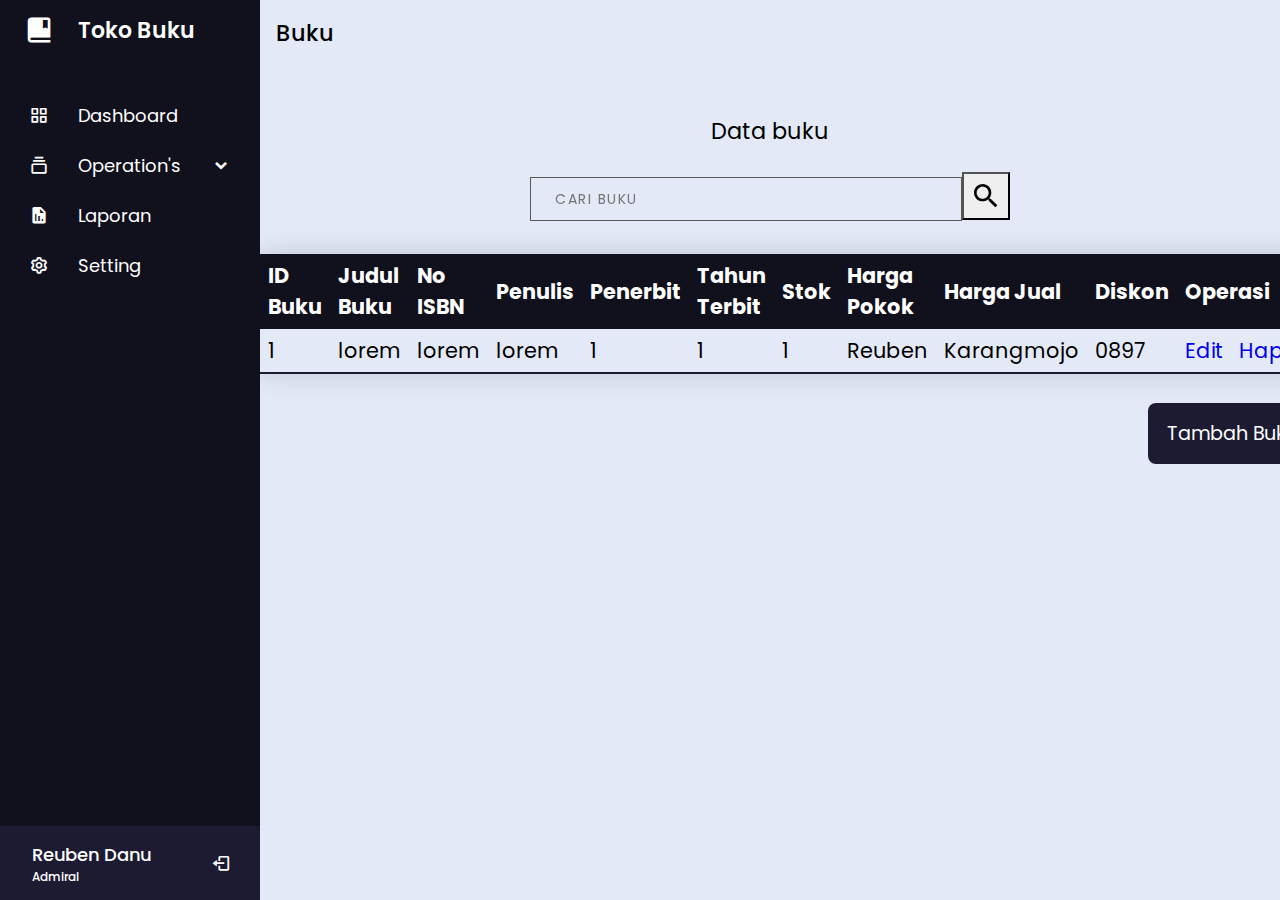
<file: public/view/buku.html>
<!DOCTYPE html>
<!-- Created by CodingLab |www.youtube.com/CodingLabYT-->
<html lang="en" dir="ltr">
  <head>
    <meta charset="UTF-8" />
    <!--<title> Drop Down Sidebar Menu | CodingLab </title>-->
    <link rel="stylesheet" href="../style/book.css" />
    <!-- Boxiocns CDN Link -->
    <link
      href="https://unpkg.com/boxicons@2.0.7/css/boxicons.min.css"
      rel="stylesheet"
    />
    <meta name="viewport" content="width=device-width, initial-scale=1.0" />
  </head>
  <body>
    <div class="sidebar">
      <div class="logo-details">
        <i class="bx bxs-book-bookmark"></i>
        <span class="logo_name">Toko Buku</span>
      </div>
      <ul class="nav-links">
        <li>
          <a href="./overview.html">
            <i class="bx bx-grid-alt"></i>
            <span class="link_name">Dashboard</span>
          </a>
          <ul class="sub-menu blank">
            <li><a class="link_name" href="./overview.html">Dashboard</a></li>
          </ul>
        </li>
        <li>
          <div class="iocn-link">
            <a href="#">
              <i class="bx bx-collection"></i>
              <span class="link_name">Operation's</span>
            </a>
            <i class="bx bxs-chevron-down arrow"></i>
          </div>
          <ul class="sub-menu">
            <li><a class="link_name" href="#">Operation's</a></li>
       <li><a href="./buku.html">Buku</a></li>
            <li><a href="./distributor.html">Distributor</a></li>
            <li><a href="./pasok.html">Pasok</a></li>
            <li><a href="./penjualan.html">Penjualan</a></li>
            <li><a href="./user.html">User</a></li>
          </ul>
        </li>
        <li>
          <a href="#">
            <i class="bx bxs-report"></i>
            <span class="link_name">Laporan</span>
          </a>
          <ul class="sub-menu blank">
            <li><a class="link_name" href="#">Laporan</a></li>
          </ul>
        </li>
        <li>
          <a href="#">
            <i class="bx bx-cog"></i>
            <span class="link_name">Setting</span>
          </a>
          <ul class="sub-menu blank">
            <li><a class="link_name" href="#">Setting</a></li>
          </ul>
        </li>
        <li>
          <div class="profile-details">
            <div class="profile-content">
              <!--<img src="image/profile.jpg" alt="profileImg">-->
            </div>
            <div class="name-job">
              <div class="profile_name">Reuben Danu</div>
              <div class="job">Admiral</div>
            </div>
            <i class="bx bx-log-out"></i>
          </div>
        </li>
      </ul>
    </div>
    <section class="home-section">
      <div class="home-content">
        <i class="bx bx-menu"></i>
        <span class="text">Drop Down Sidebar</span>
      </div>

      <div class="section header">
        <div class="header">
          <span>buku</span>
        </div>
      </div>

      <div class="section">
        <div class="title">
          <span>Data buku</span>
        </div>
        <div class="search container">
          <input
            class="search input"
            type="text"
            placeholder="Cari buku"
          />
          <span class="search button"><button type="submit"></button></span>
        </div>
        <div class="data buku">
          <table class="styled-table">
            <thead>
              <tr>
                <th>ID Buku</th>
		<th>Judul Buku</th>
                <th>No ISBN</th>
                <th>Penulis</th>
                <th>Penerbit</th>
                <th>Tahun Terbit</th>
                <th>Stok</th>
                <th>Harga Pokok</th>
		<th>Harga Jual</th>
                <th>Diskon</th>
                <th colspan="2">Operasi</th>
              </tr>
            </thead>

            <tbody>
              <tr>
                <td>1</td>
                <td>lorem</td>
                <td>lorem</td>
                <td>lorem</td>
                <td>1</td>
                <td>1</td>
                <td>1</td>
                <td>Reuben</td>
                <td>Karangmojo</td>
                <td>0897</td>
                <td><a href="#edit">Edit</a></td>
                <td><a href="#hapus">Hapus</a></td>
	       </tr>	
            </tbody>
          </table>

          <div class="button">
            <button><a href="#tambah">Tambah Buku</a></button>
          </div>
        </div>
      </div>
    </section>
    <script>
      let arrow = document.querySelectorAll(".arrow");
      for (var i = 0; i < arrow.length; i++) {
        arrow[i].addEventListener("click", (e) => {
          let arrowParent = e.target.parentElement.parentElement; //selecting main parent of arrow
          arrowParent.classList.toggle("showMenu");
        });
      }
      let sidebar = document.querySelector(".sidebar");
      let sidebarBtn = document.querySelector(".bx-menu");
      console.log(sidebarBtn);
      sidebarBtn.addEventListener("click", () => {
        sidebar.classList.toggle("close");
      });
    </script>
  </body>
</html>
</file>
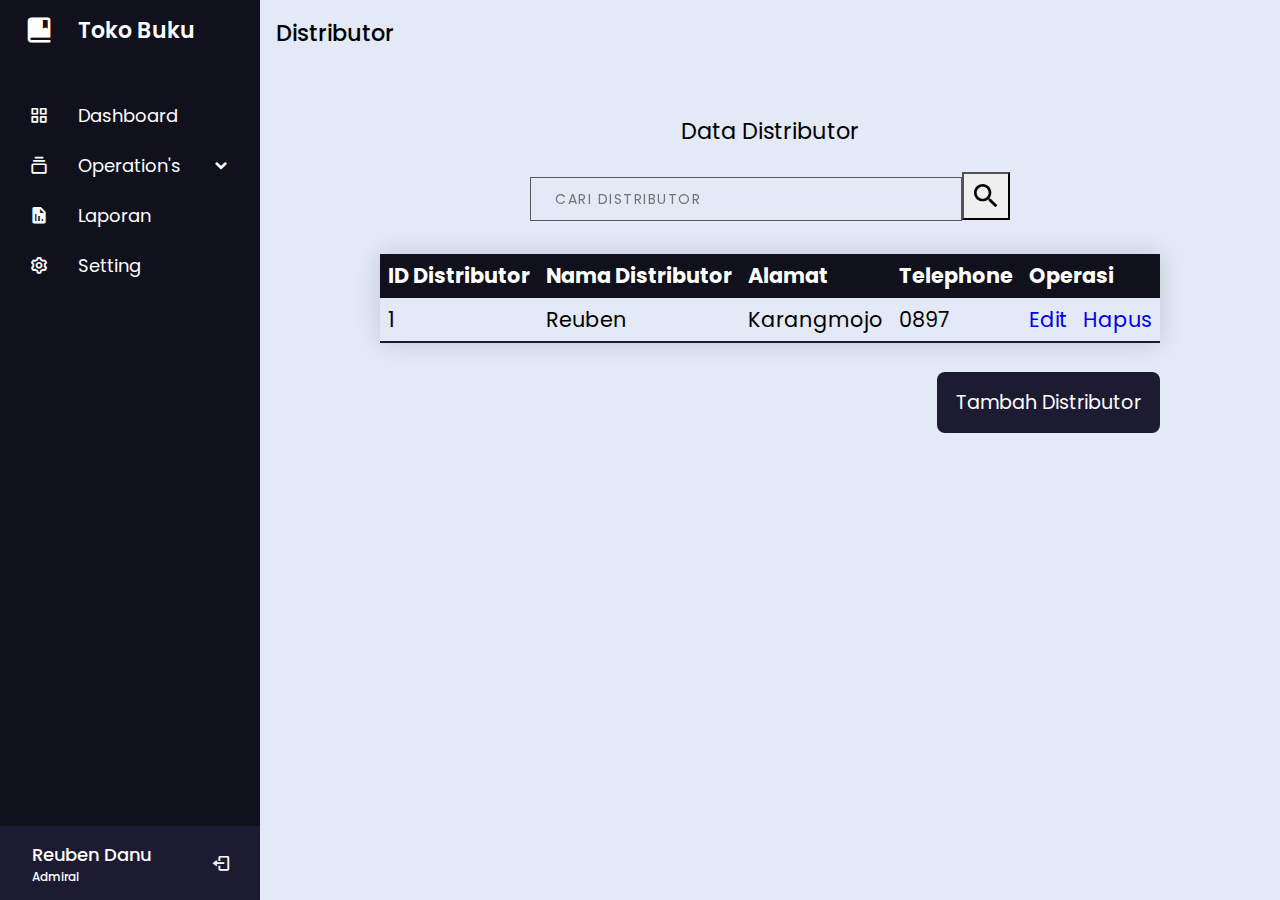
<file: public/view/distributor.html>
<!DOCTYPE html>
<!-- Created by CodingLab |www.youtube.com/CodingLabYT-->
<html lang="en" dir="ltr">
  <head>
    <meta charset="UTF-8" />
    <!--<title> Drop Down Sidebar Menu | CodingLab </title>-->
    <link rel="stylesheet" href="../style/distributor.css" />
    <!-- Boxiocns CDN Link -->
    <link
      href="https://unpkg.com/boxicons@2.0.7/css/boxicons.min.css"
      rel="stylesheet"
    />
    <meta name="viewport" content="width=device-width, initial-scale=1.0" />
  </head>
  <body>
    <div class="sidebar">
      <div class="logo-details">
        <i class="bx bxs-book-bookmark"></i>
        <span class="logo_name">Toko Buku</span>
      </div>
      <ul class="nav-links">
        <li>
          <a href="./overview.html">
            <i class="bx bx-grid-alt"></i>
            <span class="link_name">Dashboard</span>
          </a>
          <ul class="sub-menu blank">
            <li><a class="link_name" href="./overview.html">Dashboard</a></li>
          </ul>
        </li>
        <li>
          <div class="iocn-link">
            <a href="#">
              <i class="bx bx-collection"></i>
              <span class="link_name">Operation's</span>
            </a>
            <i class="bx bxs-chevron-down arrow"></i>
          </div>
          <ul class="sub-menu">
            <li><a class="link_name" href="#">Operation's</a></li>
            <li><a href="./buku.html">Buku</a></li>
            <li><a href="./distributor.html">Distributor</a></li>
            <li><a href="./pasok.html">Pasok</a></li>
            <li><a href="./penjualan.html">Penjualan</a></li>
            <li><a href="./user.html">User</a></li>
          </ul>
        </li>
        <li>
          <a href="#">
            <i class="bx bxs-report"></i>
            <span class="link_name">Laporan</span>
          </a>
          <ul class="sub-menu blank">
            <li><a class="link_name" href="#">Laporan</a></li>
          </ul>
        </li>
        <li>
          <a href="#">
            <i class="bx bx-cog"></i>
            <span class="link_name">Setting</span>
          </a>
          <ul class="sub-menu blank">
            <li><a class="link_name" href="#">Setting</a></li>
          </ul>
        </li>
        <li>
          <div class="profile-details">
            <div class="profile-content">
              <!--<img src="image/profile.jpg" alt="profileImg">-->
            </div>
            <div class="name-job">
              <div class="profile_name">Reuben Danu</div>
              <div class="job">Admiral</div>
            </div>
            <i class="bx bx-log-out"></i>
          </div>
        </li>
      </ul>
    </div>
    <section class="home-section">
      <div class="home-content">
        <i class="bx bx-menu"></i>
        <span class="text">Drop Down Sidebar</span>
      </div>

      <div class="section header">
        <div class="header">
          <span>Distributor</span>
        </div>
      </div>

      <div class="section">
        <div class="title">
          <span>Data Distributor</span>
        </div>
        <div class="search container">
          <input
            class="search input"
            type="text"
            placeholder="Cari Distributor"
          />
          <span class="search button"><button type="submit"></button></span>
        </div>
        <div class="data distributor">
          <table class="styled-table">
            <thead>
              <tr>
                <th>ID Distributor</th>
                <th>Nama Distributor</th>
                <th>Alamat</th>
                <th>Telephone</th>
                <th colspan="2">Operasi</th>
              </tr>
            </thead>

            <tbody>
              <tr>
                <td>1</td>
                <td>Reuben</td>
                <td>Karangmojo</td>
                <td>0897</td>
                <td><a href="#edit">Edit</a></td>
                <td><a href="#hapus">Hapus</a></td>
         </tr>  
            </tbody>
          </table>

          <div class="button">
            <button><a href="#tambah">Tambah Distributor</a></button>
          </div>
        </div>
      </div>
    </section>
    <script>
      let arrow = document.querySelectorAll(".arrow");
      for (var i = 0; i < arrow.length; i++) {
        arrow[i].addEventListener("click", (e) => {
          let arrowParent = e.target.parentElement.parentElement; //selecting main parent of arrow
          arrowParent.classList.toggle("showMenu");
        });
      }
      let sidebar = document.querySelector(".sidebar");
      let sidebarBtn = document.querySelector(".bx-menu");
      console.log(sidebarBtn);
      sidebarBtn.addEventListener("click", () => {
        sidebar.classList.toggle("close");
      });
    </script>
  </body>
</html>
</file>
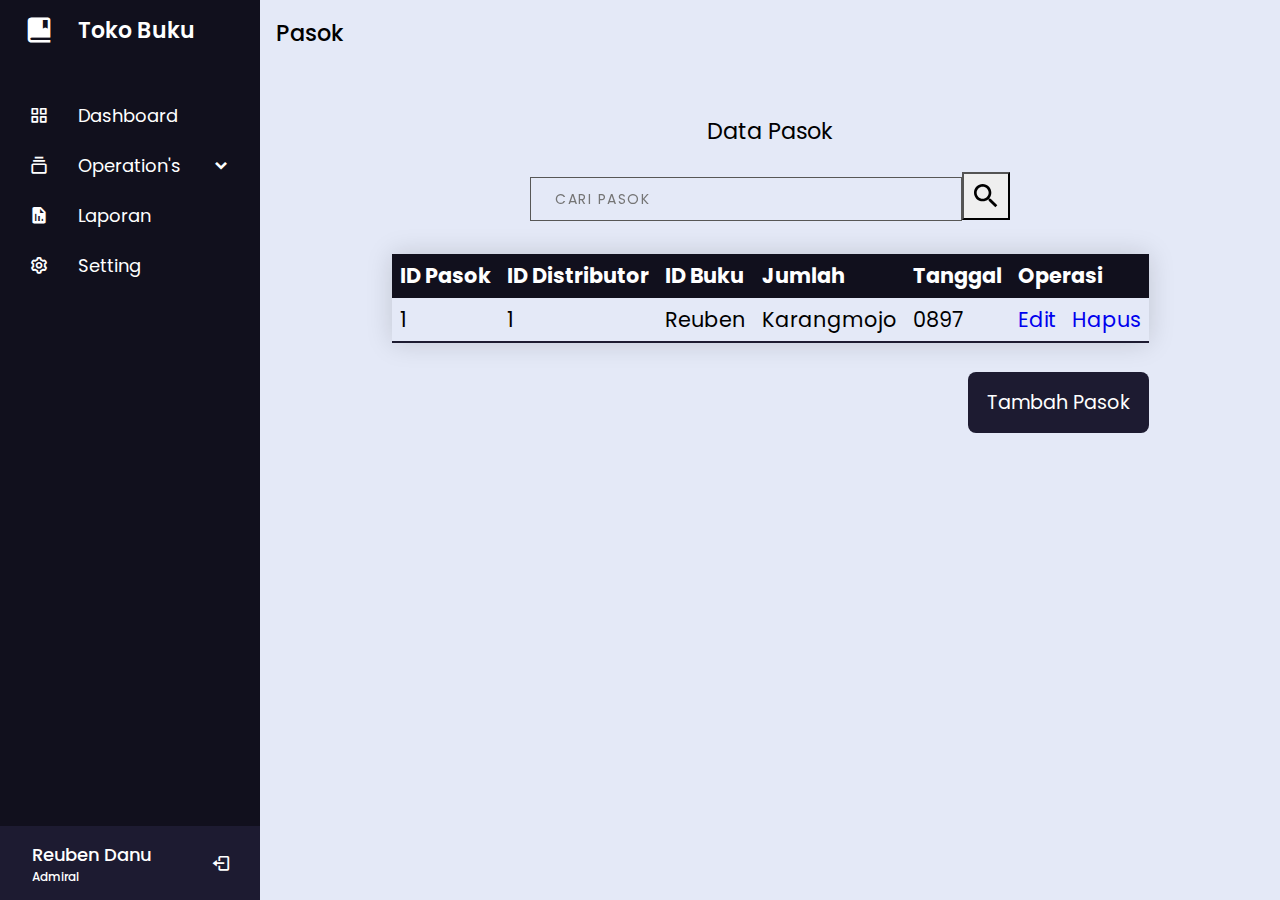
<file: public/view/pasok.html>
<!DOCTYPE html>
<!-- Created by CodingLab |www.youtube.com/CodingLabYT-->
<html lang="en" dir="ltr">
  <head>
    <meta charset="UTF-8" />
    <!--<title> Drop Down Sidebar Menu | CodingLab </title>-->
    <link rel="stylesheet" href="../style/pasok.css" />
    <!-- Boxiocns CDN Link -->
    <link
      href="https://unpkg.com/boxicons@2.0.7/css/boxicons.min.css"
      rel="stylesheet"
    />
    <meta name="viewport" content="width=device-width, initial-scale=1.0" />
  </head>
  <body>
    <div class="sidebar">
      <div class="logo-details">
        <i class="bx bxs-book-bookmark"></i>
        <span class="logo_name">Toko Buku</span>
      </div>
      <ul class="nav-links">
        <li>
          <a href="./overview.html">
            <i class="bx bx-grid-alt"></i>
            <span class="link_name">Dashboard</span>
          </a>
          <ul class="sub-menu blank">
            <li><a class="link_name" href="./overview.html">Dashboard</a></li>
          </ul>
        </li>
        <li>
          <div class="iocn-link">
            <a href="#">
              <i class="bx bx-collection"></i>
              <span class="link_name">Operation's</span>
            </a>
            <i class="bx bxs-chevron-down arrow"></i>
          </div>
          <ul class="sub-menu">
            <li><a class="link_name" href="#">Operation's</a></li>
<li><a href="./buku.html">Buku</a></li>
            <li><a href="./distributor.html">Distributor</a></li>
            <li><a href="./pasok.html">Pasok</a></li>
            <li><a href="./penjualan.html">Penjualan</a></li>
            <li><a href="./user.html">User</a></li>          </ul>
        </li>
        <li>
          <a href="#">
            <i class="bx bxs-report"></i>
            <span class="link_name">Laporan</span>
          </a>
          <ul class="sub-menu blank">
            <li><a class="link_name" href="#">Laporan</a></li>
          </ul>
        </li>
        <li>
          <a href="#">
            <i class="bx bx-cog"></i>
            <span class="link_name">Setting</span>
          </a>
          <ul class="sub-menu blank">
            <li><a class="link_name" href="#">Setting</a></li>
          </ul>
        </li>
        <li>
          <div class="profile-details">
            <div class="profile-content">
              <!--<img src="image/profile.jpg" alt="profileImg">-->
            </div>
            <div class="name-job">
              <div class="profile_name">Reuben Danu</div>
              <div class="job">Admiral</div>
            </div>
            <i class="bx bx-log-out"></i>
          </div>
        </li>
      </ul>
    </div>
    <section class="home-section">
      <div class="home-content">
        <i class="bx bx-menu"></i>
        <span class="text">Drop Down Sidebar</span>
      </div>

      <div class="section header">
        <div class="header">
          <span>Pasok</span>
        </div>
      </div>

      <div class="section">
        <div class="title">
          <span>Data Pasok</span>
        </div>
        <div class="search container">
          <input
            class="search input"
            type="text"
            placeholder="Cari Pasok"
          />
          <span class="search button"><button type="submit"></button></span>
        </div>
        <div class="data pasok">
          <table class="styled-table">
            <thead>
              <tr>
                <th>ID Pasok</th>
            		<th>ID Distributor</th>
                <th>ID Buku</th>
                <th>Jumlah</th>
                <th>Tanggal</th>
                <th colspan="2">Operasi</th>
              </tr>
            </thead>

            <tbody>
              <tr>
                <td>1</td>
                <td>1</td>
                <td>Reuben</td>
                <td>Karangmojo</td>
                <td>0897</td>
                <td><a href="#edit">Edit</a></td>
                <td><a href="#hapus">Hapus</a></td>
	       </tr>	
            </tbody>
          </table>

          <div class="button">
            <button><a href="#tambah">Tambah Pasok</a></button>
          </div>
        </div>
      </div>
    </section>
    <script>
      let arrow = document.querySelectorAll(".arrow");
      for (var i = 0; i < arrow.length; i++) {
        arrow[i].addEventListener("click", (e) => {
          let arrowParent = e.target.parentElement.parentElement; //selecting main parent of arrow
          arrowParent.classList.toggle("showMenu");
        });
      }
      let sidebar = document.querySelector(".sidebar");
      let sidebarBtn = document.querySelector(".bx-menu");
      console.log(sidebarBtn);
      sidebarBtn.addEventListener("click", () => {
        sidebar.classList.toggle("close");
      });
    </script>
  </body>
</html>
</file>
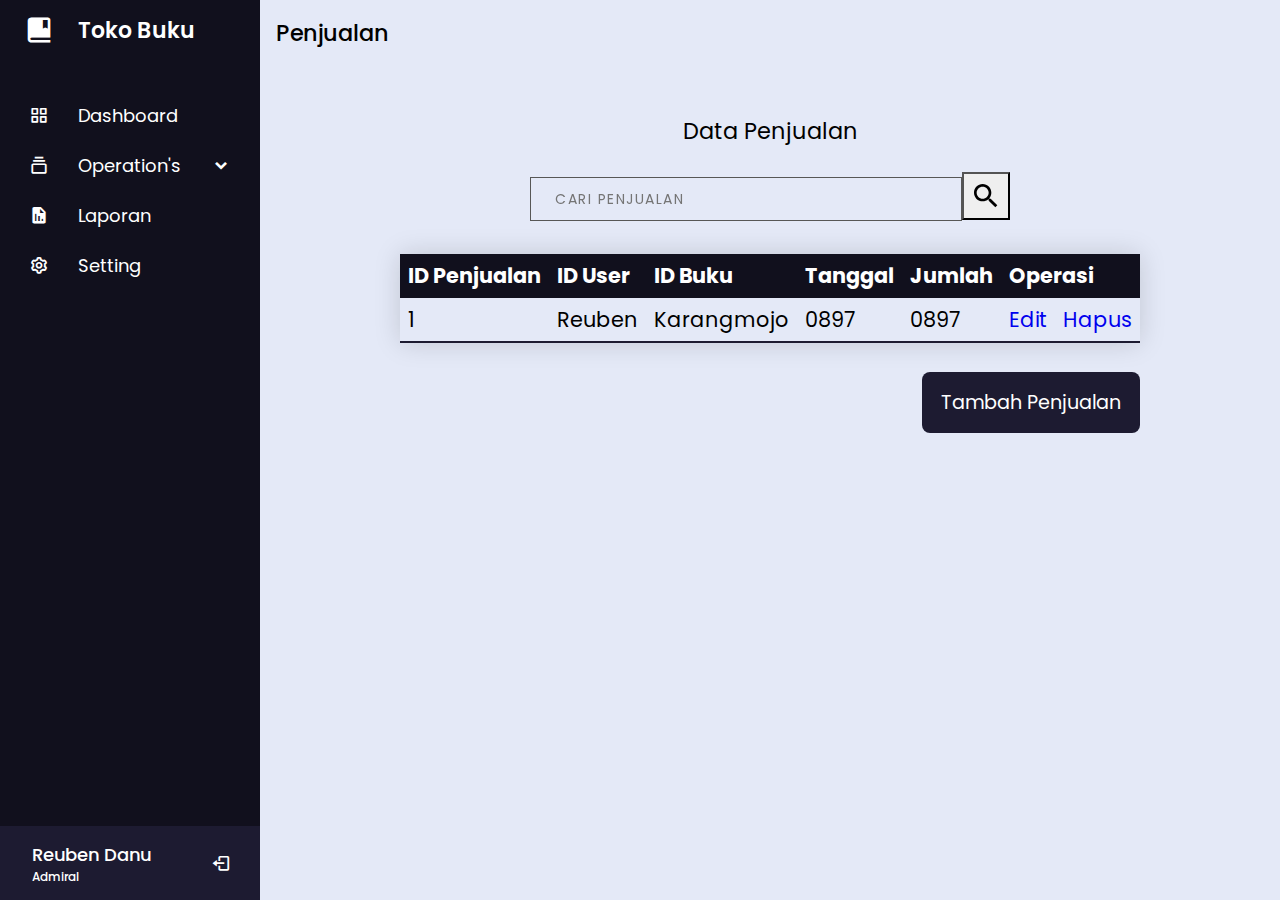
<file: public/view/penjualan.html>
<!DOCTYPE html>
<!-- Created by CodingLab |www.youtube.com/CodingLabYT-->
<html lang="en" dir="ltr">
  <head>
    <meta charset="UTF-8" />
    <!--<title> Drop Down Sidebar Menu | CodingLab </title>-->
    <link rel="stylesheet" href="../style/penjualan.css" />
    <!-- Boxiocns CDN Link -->
    <link
      href="https://unpkg.com/boxicons@2.0.7/css/boxicons.min.css"
      rel="stylesheet"
    />
    <meta name="viewport" content="width=device-width, initial-scale=1.0" />
  </head>
  <body>
    <div class="sidebar">
      <div class="logo-details">
        <i class="bx bxs-book-bookmark"></i>
        <span class="logo_name">Toko Buku</span>
      </div>
      <ul class="nav-links">
        <li>
          <a href="./overview.html">
            <i class="bx bx-grid-alt"></i>
            <span class="link_name">Dashboard</span>
          </a>
          <ul class="sub-menu blank">
            <li><a class="link_name" href="./overview.html">Dashboard</a></li>
          </ul>
        </li>
        <li>
          <div class="iocn-link">
            <a href="#">
              <i class="bx bx-collection"></i>
              <span class="link_name">Operation's</span>
            </a>
            <i class="bx bxs-chevron-down arrow"></i>
          </div>
          <ul class="sub-menu">
            <li><a class="link_name" href="#">Operation's</a></li>
            <li><a href="./buku.html">Buku</a></li>
            <li><a href="./distributor.html">Distributor</a></li>
            <li><a href="./pasok.html">Pasok</a></li>
            <li><a href="./penjualan.html">Penjualan</a></li>
            <li><a href="./user.html">User</a></li>
          </ul>
        </li>
        <li>
          <a href="#">
            <i class="bx bxs-report"></i>
            <span class="link_name">Laporan</span>
          </a>
          <ul class="sub-menu blank">
            <li><a class="link_name" href="#">Laporan</a></li>
          </ul>
        </li>
        <li>
          <a href="#">
            <i class="bx bx-cog"></i>
            <span class="link_name">Setting</span>
          </a>
          <ul class="sub-menu blank">
            <li><a class="link_name" href="#">Setting</a></li>
          </ul>
        </li>
        <li>
          <div class="profile-details">
            <div class="profile-content">
              <!--<img src="image/profile.jpg" alt="profileImg">-->
            </div>
            <div class="name-job">
              <div class="profile_name">Reuben Danu</div>
              <div class="job">Admiral</div>
            </div>
            <i class="bx bx-log-out"></i>
          </div>
        </li>
      </ul>
    </div>
    <section class="home-section">
      <div class="home-content">
        <i class="bx bx-menu"></i>
        <span class="text">Drop Down Sidebar</span>
      </div>

      <div class="section header">
        <div class="header">
          <span>Penjualan</span>
        </div>
      </div>

      <div class="section">
        <div class="title">
          <span>Data Penjualan</span>
        </div>
        <div class="search container">
          <input
            class="search input"
            type="text"
            placeholder="Cari Penjualan"
          />
          <span class="search button"><button type="submit"></button></span>
        </div>
        <div class="data penjualan">
          <table class="styled-table">
            <thead>
              <tr>
                <th>ID Penjualan</th>
		<th>ID User</th>
                <th>ID Buku</th>
                <th>Tanggal</th>
                <th>Jumlah</th>
                <th colspan="2">Operasi</th>
              </tr>
            </thead>

            <tbody>
              <tr>
                <td>1</td>
                <td>Reuben</td>
                <td>Karangmojo</td>
                <td>0897</td>
                <td>0897</td>
                <td><a href="#edit">Edit</a></td>
                <td><a href="#hapus">Hapus</a></td>
	       </tr>	
            </tbody>
          </table>

          <div class="button">
            <button><a href="#tambah">Tambah Penjualan</a></button>
          </div>
        </div>
      </div>
    </section>
    <script>
      let arrow = document.querySelectorAll(".arrow");
      for (var i = 0; i < arrow.length; i++) {
        arrow[i].addEventListener("click", (e) => {
          let arrowParent = e.target.parentElement.parentElement; //selecting main parent of arrow
          arrowParent.classList.toggle("showMenu");
        });
      }
      let sidebar = document.querySelector(".sidebar");
      let sidebarBtn = document.querySelector(".bx-menu");
      console.log(sidebarBtn);
      sidebarBtn.addEventListener("click", () => {
        sidebar.classList.toggle("close");
      });
    </script>
  </body>
</html>
</file>
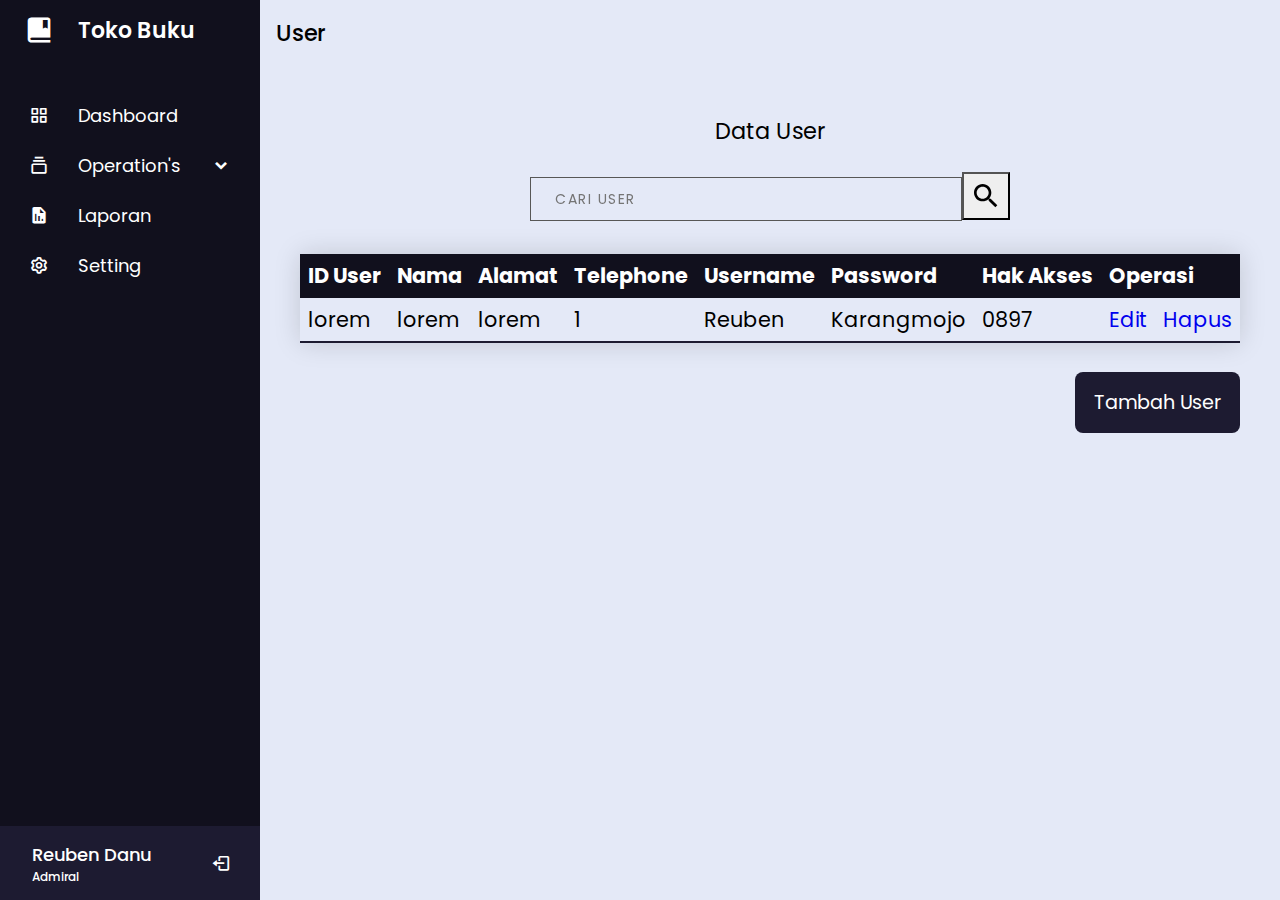
<file: public/view/user.html>
<!DOCTYPE html>
<!-- Created by CodingLab |www.youtube.com/CodingLabYT-->
<html lang="en" dir="ltr">
  <head>
    <meta charset="UTF-8" />
    <!--<title> Drop Down Sidebar Menu | CodingLab </title>-->
    <link rel="stylesheet" href="../style/user.css" />
    <!-- Boxiocns CDN Link -->
    <link
      href="https://unpkg.com/boxicons@2.0.7/css/boxicons.min.css"
      rel="stylesheet"
    />
    <meta name="viewport" content="width=device-width, initial-scale=1.0" />
  </head>
  <body>
    <div class="sidebar">
      <div class="logo-details">
        <i class="bx bxs-book-bookmark"></i>
        <span class="logo_name">Toko Buku</span>
      </div>
      <ul class="nav-links">
        <li>
          <a href="./overview.html">
            <i class="bx bx-grid-alt"></i>
            <span class="link_name">Dashboard</span>
          </a>
          <ul class="sub-menu blank">
            <li><a class="link_name" href="./overview.html">Dashboard</a></li>
          </ul>
        </li>
        <li>
          <div class="iocn-link">
            <a href="#">
              <i class="bx bx-collection"></i>
              <span class="link_name">Operation's</span>
            </a>
            <i class="bx bxs-chevron-down arrow"></i>
          </div>
          <ul class="sub-menu">
            <li><a class="link_name" href="#">Operation's</a></li>
      <li><a href="./buku.html">Buku</a></li>
            <li><a href="./distributor.html">Distributor</a></li>
            <li><a href="./pasok.html">Pasok</a></li>
            <li><a href="./penjualan.html">Penjualan</a></li>
            <li><a href="./user.html">User</a></li>
          </ul>
        </li>
        <li>
          <a href="#">
            <i class="bx bxs-report"></i>
            <span class="link_name">Laporan</span>
          </a>
          <ul class="sub-menu blank">
            <li><a class="link_name" href="#">Laporan</a></li>
          </ul>
        </li>
        <li>
          <a href="#">
            <i class="bx bx-cog"></i>
            <span class="link_name">Setting</span>
          </a>
          <ul class="sub-menu blank">
            <li><a class="link_name" href="#">Setting</a></li>
          </ul>
        </li>
        <li>
          <div class="profile-details">
            <div class="profile-content">
              <!--<img src="image/profile.jpg" alt="profileImg">-->
            </div>
            <div class="name-job">
              <div class="profile_name">Reuben Danu</div>
              <div class="job">Admiral</div>
            </div>
            <i class="bx bx-log-out"></i>
          </div>
        </li>
      </ul>
    </div>
    <section class="home-section">
      <div class="home-content">
        <i class="bx bx-menu"></i>
        <span class="text">Drop Down Sidebar</span>
      </div>

      <div class="section header">
        <div class="header">
          <span>User</span>
        </div>
      </div>

      <div class="section">
        <div class="title">
          <span>Data User</span>
        </div>
        <div class="search container">
          <input
            class="search input"
            type="text"
            placeholder="Cari User"
          />
          <span class="search button"><button type="submit"></button></span>
        </div>
        <div class="data user">
          <table class="styled-table">
            <thead>
              <tr>
            		<th>ID User</th>
                <th>Nama</th>
                <th>Alamat</th>
                <th>Telephone</th>
                <th>Username</th>
                <th>Password</th>
                <th>Hak Akses</th>
                <th colspan="2">Operasi</th>
              </tr>
            </thead>

            <tbody>
              <tr>
                <td>lorem</td>
                <td>lorem</td>
                <td>lorem</td>
                <td>1</td>
                <td>Reuben</td>
                <td>Karangmojo</td>
                <td>0897</td>
                <td><a href="#edit">Edit</a></td>
                <td><a href="#hapus">Hapus</a></td>
	       </tr>	
            </tbody>
          </table>

          <div class="button">
            <button><a href="#tambah">Tambah User</a></button>
          </div>
        </div>
      </div>
    </section>
    <script>
      let arrow = document.querySelectorAll(".arrow");
      for (var i = 0; i < arrow.length; i++) {
        arrow[i].addEventListener("click", (e) => {
          let arrowParent = e.target.parentElement.parentElement; //selecting main parent of arrow
          arrowParent.classList.toggle("showMenu");
        });
      }
      let sidebar = document.querySelector(".sidebar");
      let sidebarBtn = document.querySelector(".bx-menu");
      console.log(sidebarBtn);
      sidebarBtn.addEventListener("click", () => {
        sidebar.classList.toggle("close");
      });
    </script>
  </body>
</html>
</file>
<file: public/style/book.css>
/* Google Fonts Import Link */
@import url("https://fonts.googleapis.com/css2?family=Poppins:wght@300;400;500;600;700&display=swap");
* {
  margin: 0;
  padding: 0;
  box-sizing: border-box;
  font-family: "Poppins", sans-serif;
  text-decoration: none;
}
.sidebar {
  position: fixed;
  top: 0;
  left: 0;
  height: 100%;
  width: 260px;
  background: #11101d;
  z-index: 100;
  transition: all 0.5s ease;
}
.sidebar.close {
  width: 78px;
}
.sidebar .logo-details {
  height: 60px;
  width: 100%;
  display: flex;
  align-items: center;
}
.sidebar .logo-details i {
  font-size: 30px;
  color: #fff;
  height: 50px;
  min-width: 78px;
  text-align: center;
  line-height: 50px;
}
.sidebar .logo-details .logo_name {
  font-size: 22px;
  color: #fff;
  font-weight: 600;
  transition: 0.3s ease;
  transition-delay: 0.1s;
}
.sidebar.close .logo-details .logo_name {
  transition-delay: 0s;
  opacity: 0;
  pointer-events: none;
}
.sidebar .nav-links {
  height: 100%;
  padding: 30px 0 150px 0;
  overflow: auto;
}
.sidebar.close .nav-links {
  overflow: visible;
}
.sidebar .nav-links::-webkit-scrollbar {
  display: none;
}
.sidebar .nav-links li {
  position: relative;
  list-style: none;
  transition: all 0.4s ease;
}
.sidebar .nav-links li:hover {
  background: #1d1b31;
}
.sidebar .nav-links li .iocn-link {
  display: flex;
  align-items: center;
  justify-content: space-between;
}
.sidebar.close .nav-links li .iocn-link {
  display: block;
}
.sidebar .nav-links li i {
  height: 50px;
  min-width: 78px;
  text-align: center;
  line-height: 50px;
  color: #fff;
  font-size: 20px;
  cursor: pointer;
  transition: all 0.3s ease;
}
.sidebar .nav-links li.showMenu i.arrow {
  transform: rotate(-180deg);
}
.sidebar.close .nav-links i.arrow {
  display: none;
}
.sidebar .nav-links li a {
  display: flex;
  align-items: center;
  text-decoration: none;
}
.sidebar .nav-links li a .link_name {
  font-size: 18px;
  font-weight: 400;
  color: #fff;
  transition: all 0.4s ease;
}
.sidebar.close .nav-links li a .link_name {
  opacity: 0;
  pointer-events: none;
}
.sidebar .nav-links li .sub-menu {
  padding: 6px 6px 14px 80px;
  margin-top: -10px;
  background: #1d1b31;
  display: none;
}
.sidebar .nav-links li.showMenu .sub-menu {
  display: block;
}
.sidebar .nav-links li .sub-menu a {
  color: #fff;
  font-size: 15px;
  padding: 5px 0;
  white-space: nowrap;
  opacity: 0.6;
  transition: all 0.3s ease;
}
.sidebar .nav-links li .sub-menu a:hover {
  opacity: 1;
}
.sidebar.close .nav-links li .sub-menu {
  position: absolute;
  left: 100%;
  top: -10px;
  margin-top: 0;
  padding: 10px 20px;
  border-radius: 0 6px 6px 0;
  opacity: 0;
  display: block;
  pointer-events: none;
  transition: 0s;
}
.sidebar.close .nav-links li:hover .sub-menu {
  top: 0;
  opacity: 1;
  pointer-events: auto;
  transition: all 0.4s ease;
}
.sidebar .nav-links li .sub-menu .link_name {
  display: none;
}
.sidebar.close .nav-links li .sub-menu .link_name {
  font-size: 18px;
  opacity: 1;
  display: block;
}
.sidebar .nav-links li .sub-menu.blank {
  opacity: 1;
  pointer-events: auto;
  padding: 3px 20px 6px 16px;
  opacity: 0;
  pointer-events: none;
}
.sidebar .nav-links li:hover .sub-menu.blank {
  top: 50%;
  transform: translateY(-50%);
}
.sidebar .profile-details {
  position: fixed;
  bottom: 0;
  width: 260px;
  display: flex;
  align-items: center;
  justify-content: space-between;
  background: #1d1b31;
  padding: 12px 0;
  transition: all 0.5s ease;
}
.sidebar.close .profile-details {
  background: none;
}
.sidebar.close .profile-details {
  width: 78px;
}
.sidebar .profile-details .profile-content {
  display: flex;
  align-items: center;
}
.sidebar .profile-details img {
  height: 52px;
  width: 52px;
  object-fit: cover;
  border-radius: 16px;
  margin: 0 14px 0 12px;
  background: #1d1b31;
  transition: all 0.5s ease;
}
.sidebar.close .profile-details img {
  padding: 10px;
}
.sidebar .profile-details .profile_name,
.sidebar .profile-details .job {
  color: #fff;
  font-size: 18px;
  font-weight: 500;
  white-space: nowrap;
}
.sidebar.close .profile-details i,
.sidebar.close .profile-details .profile_name,
.sidebar.close .profile-details .job {
  display: none;
}
.sidebar .profile-details .job {
  font-size: 12px;
}
.home-section {
  position: relative;
  background: #e4e9f7;
  height: 100vh;
  left: 260px;
  width: calc(100% - 260px);
  transition: all 0.5s ease;
}
.sidebar.close ~ .home-section {
  left: 78px;
  width: calc(100% - 78px);
}
.home-section .home-content {
  height: 60px;
  display: flex;
  align-items: center;
}
.home-section .home-content .bx-menu,
.home-section .home-content .text {
  color: #11101d;
  font-size: 35px;
}
.home-section .home-content .bx-menu {
  margin: 0 15px;
  cursor: pointer;
}
.home-section .home-content .text {
  font-size: 26px;
  font-weight: 600;
}

/*buku overview*/
section.home-section .section.header {
    padding: 1rem 1rem;
    margin-bottom: .5rem;
    font-size: 1.4rem;
    font-weight: 500;
    text-transform: capitalize;
}

.section {
    margin: 3rem 0;
}

.section.header{
    margin: 0;
}



.section .title{
    width: fit-content;
    margin: auto;
    font-size: 1.4rem;
    font-weight: 400;
    margin-bottom: 1.5rem;
}

.section .search.container{
    margin: auto;
}

.section .data.buku{
    margin: auto;
    width: fit-content;
}

@media (max-width: 400px) {
  .sidebar.close .nav-links li .sub-menu {
    display: none;
  }
  .sidebar {
    width: 78px;
  }
  .sidebar.close {
    width: 0;
  }
  .home-section {
    left: 78px;
    width: calc(100% - 78px);
    z-index: 100;
  }
  .sidebar.close ~ .home-section {
    width: 100%;
    left: 0;
  }
}

.data.buku .button{
    width: fit-content;
    background-color: transparent;
    margin-left: auto;
}

.data.buku .button button{
    font-size: 1.2rem;
    padding: 1rem 0;
    background-color: #1d1b31;
    border-radius: 8px;
    outline: 0;
    border: none;
    cursor: pointer;

}

.data.buku .button button a{
    text-decoration: none;
    padding:  1.2rem;
    color: #ffffff;
}

@media screen and (min-width: 1200px) {
  .home-section .home-content {
    display: none;
  }
}

.styled-table {
  border-collapse: collapse;
  margin: 1.8rem 0;
  min-width: 35rem;
  font-size: 1.3rem;
  font-family: "Poppins", "sans-serif";
  box-shadow: 0 0 25px rgba(0, 0, 0, 0.15);
}

.styled-table thead {
  background-color: #11101d;
  color: #ffffff;
  text-align: left;
}

.styled-table th,
.styled-table td {
  padding: 0.4rem 0.5rem;
}

.styled-table tbody tr {
  border-bottom: 1px solid #dddddd;
}

.styled-table tbody tr:nth-of-type(even) {
  background-color: rgba(105, 19, 105, 0.2);
}

.styled-table tbody tr:last-of-type {
  border-bottom: 2px solid #1d1b31;
}

.styled-table tbody tr.active.row {
  font-weight: bold;
  color: #009879;
}
.search.container {
    display: flex;
    justify-content: center;
    align-items: center;
    max-width: 30rem;
}

.search.input {
  width: 100%;
  padding: 12px 24px;

  background-color: transparent;

  font-size: 14px;
  line-height: 18px;

  color: #575756;
  background-color: transparent;

 
  border: 1px solid #575756;
  backface-visibility: hidden;
  transform-style: preserve-3d;
}

.search.input::placeholder {
  color: color(#575756 a(0.8));
  text-transform: uppercase;
  letter-spacing: 1.5px;
}

.search.input:hover,
.search.input:focus {
  outline: 0;
}

.search.button{
    width: fit-content;
}

.search.button button{
    cursor: pointer;
    border-radius: 0;
    box-shadow: 0 0 0 white;
    width: 48px;
    height: 48px;
    background-image: url("data:image/svg+xml;charset=utf8,%3Csvg xmlns='http://www.w3.org/2000/svg' width='24' height='24' viewBox='0 0 24 24'%3E%3Cpath d='M15.5 14h-.79l-.28-.27C15.41 12.59 16 11.11 16 9.5 16 5.91 13.09 3 9.5 3S3 5.91 3 9.5 5.91 16 9.5 16c1.61 0 3.09-.59 4.23-1.57l.27.28v.79l5 4.99L20.49 19l-4.99-5zm-6 0C7.01 14 5 11.99 5 9.5S7.01 5 9.5 5 14 7.01 14 9.5 11.99 14 9.5 14z'/%3E%3Cpath d='M0 0h24v24H0z' fill='none'/%3E%3C/svg%3E");
  background-repeat: no-repeat;
  background-size: 2rem 2rem;
  background-position: center;
}
</file>
<file: public/style/distributor.css>
/* Google Fonts Import Link */
@import url("https://fonts.googleapis.com/css2?family=Poppins:wght@300;400;500;600;700&display=swap");
* {
  margin: 0;
  padding: 0;
  box-sizing: border-box;
  font-family: "Poppins", sans-serif;
  text-decoration: none;
}
.sidebar {
  position: fixed;
  top: 0;
  left: 0;
  height: 100%;
  width: 260px;
  background: #11101d;
  z-index: 100;
  transition: all 0.5s ease;
}
.sidebar.close {
  width: 78px;
}
.sidebar .logo-details {
  height: 60px;
  width: 100%;
  display: flex;
  align-items: center;
}
.sidebar .logo-details i {
  font-size: 30px;
  color: #fff;
  height: 50px;
  min-width: 78px;
  text-align: center;
  line-height: 50px;
}
.sidebar .logo-details .logo_name {
  font-size: 22px;
  color: #fff;
  font-weight: 600;
  transition: 0.3s ease;
  transition-delay: 0.1s;
}
.sidebar.close .logo-details .logo_name {
  transition-delay: 0s;
  opacity: 0;
  pointer-events: none;
}
.sidebar .nav-links {
  height: 100%;
  padding: 30px 0 150px 0;
  overflow: auto;
}
.sidebar.close .nav-links {
  overflow: visible;
}
.sidebar .nav-links::-webkit-scrollbar {
  display: none;
}
.sidebar .nav-links li {
  position: relative;
  list-style: none;
  transition: all 0.4s ease;
}
.sidebar .nav-links li:hover {
  background: #1d1b31;
}
.sidebar .nav-links li .iocn-link {
  display: flex;
  align-items: center;
  justify-content: space-between;
}
.sidebar.close .nav-links li .iocn-link {
  display: block;
}
.sidebar .nav-links li i {
  height: 50px;
  min-width: 78px;
  text-align: center;
  line-height: 50px;
  color: #fff;
  font-size: 20px;
  cursor: pointer;
  transition: all 0.3s ease;
}
.sidebar .nav-links li.showMenu i.arrow {
  transform: rotate(-180deg);
}
.sidebar.close .nav-links i.arrow {
  display: none;
}
.sidebar .nav-links li a {
  display: flex;
  align-items: center;
  text-decoration: none;
}
.sidebar .nav-links li a .link_name {
  font-size: 18px;
  font-weight: 400;
  color: #fff;
  transition: all 0.4s ease;
}
.sidebar.close .nav-links li a .link_name {
  opacity: 0;
  pointer-events: none;
}
.sidebar .nav-links li .sub-menu {
  padding: 6px 6px 14px 80px;
  margin-top: -10px;
  background: #1d1b31;
  display: none;
}
.sidebar .nav-links li.showMenu .sub-menu {
  display: block;
}
.sidebar .nav-links li .sub-menu a {
  color: #fff;
  font-size: 15px;
  padding: 5px 0;
  white-space: nowrap;
  opacity: 0.6;
  transition: all 0.3s ease;
}
.sidebar .nav-links li .sub-menu a:hover {
  opacity: 1;
}
.sidebar.close .nav-links li .sub-menu {
  position: absolute;
  left: 100%;
  top: -10px;
  margin-top: 0;
  padding: 10px 20px;
  border-radius: 0 6px 6px 0;
  opacity: 0;
  display: block;
  pointer-events: none;
  transition: 0s;
}
.sidebar.close .nav-links li:hover .sub-menu {
  top: 0;
  opacity: 1;
  pointer-events: auto;
  transition: all 0.4s ease;
}
.sidebar .nav-links li .sub-menu .link_name {
  display: none;
}
.sidebar.close .nav-links li .sub-menu .link_name {
  font-size: 18px;
  opacity: 1;
  display: block;
}
.sidebar .nav-links li .sub-menu.blank {
  opacity: 1;
  pointer-events: auto;
  padding: 3px 20px 6px 16px;
  opacity: 0;
  pointer-events: none;
}
.sidebar .nav-links li:hover .sub-menu.blank {
  top: 50%;
  transform: translateY(-50%);
}
.sidebar .profile-details {
  position: fixed;
  bottom: 0;
  width: 260px;
  display: flex;
  align-items: center;
  justify-content: space-between;
  background: #1d1b31;
  padding: 12px 0;
  transition: all 0.5s ease;
}
.sidebar.close .profile-details {
  background: none;
}
.sidebar.close .profile-details {
  width: 78px;
}
.sidebar .profile-details .profile-content {
  display: flex;
  align-items: center;
}
.sidebar .profile-details img {
  height: 52px;
  width: 52px;
  object-fit: cover;
  border-radius: 16px;
  margin: 0 14px 0 12px;
  background: #1d1b31;
  transition: all 0.5s ease;
}
.sidebar.close .profile-details img {
  padding: 10px;
}
.sidebar .profile-details .profile_name,
.sidebar .profile-details .job {
  color: #fff;
  font-size: 18px;
  font-weight: 500;
  white-space: nowrap;
}
.sidebar.close .profile-details i,
.sidebar.close .profile-details .profile_name,
.sidebar.close .profile-details .job {
  display: none;
}
.sidebar .profile-details .job {
  font-size: 12px;
}
.home-section {
  position: relative;
  background: #e4e9f7;
  height: 100vh;
  left: 260px;
  width: calc(100% - 260px);
  transition: all 0.5s ease;
}
.sidebar.close ~ .home-section {
  left: 78px;
  width: calc(100% - 78px);
}
.home-section .home-content {
  height: 60px;
  display: flex;
  align-items: center;
}
.home-section .home-content .bx-menu,
.home-section .home-content .text {
  color: #11101d;
  font-size: 35px;
}
.home-section .home-content .bx-menu {
  margin: 0 15px;
  cursor: pointer;
}
.home-section .home-content .text {
  font-size: 26px;
  font-weight: 600;
}

/*distributor overview*/
section.home-section .section.header {
    padding: 1rem 1rem;
    margin-bottom: .5rem;
    font-size: 1.4rem;
    font-weight: 500;
    text-transform: capitalize;
}

.section {
    margin: 3rem 0;
}

.section.header{
    margin: 0;
}



.section .title{
    width: fit-content;
    margin: auto;
    font-size: 1.4rem;
    font-weight: 400;
    margin-bottom: 1.5rem;
}

.section .search.container{
    margin: auto;
}

.section .data.distributor{
    margin: auto;
    width: fit-content;
}

@media (max-width: 400px) {
  .sidebar.close .nav-links li .sub-menu {
    display: none;
  }
  .sidebar {
    width: 78px;
  }
  .sidebar.close {
    width: 0;
  }
  .home-section {
    left: 78px;
    width: calc(100% - 78px);
    z-index: 100;
  }
  .sidebar.close ~ .home-section {
    width: 100%;
    left: 0;
  }
}

.data.distributor .button{
    width: fit-content;
    background-color: transparent;
    margin-left: auto;
}

.data.distributor .button button{
    font-size: 1.2rem;
    padding: 1rem 0;
    background-color: #1d1b31;
    border-radius: 8px;
    outline: 0;
    border: none;
    cursor: pointer;

}

.data.distributor .button button a{
    text-decoration: none;
    padding:  1.2rem;
    color: #ffffff;
}

@media screen and (min-width: 1200px) {
  .home-section .home-content {
    display: none;
  }
}

.styled-table {
  border-collapse: collapse;
  margin: 1.8rem 0;
  min-width: 35rem;
  font-size: 1.3rem;
  font-family: "Poppins", "sans-serif";
  box-shadow: 0 0 25px rgba(0, 0, 0, 0.15);
}

.styled-table thead {
  background-color: #11101d;
  color: #ffffff;
  text-align: left;
}

.styled-table th,
.styled-table td {
  padding: 0.4rem 0.5rem;
}

.styled-table tbody tr {
  border-bottom: 1px solid #dddddd;
}

.styled-table tbody tr:nth-of-type(even) {
  background-color: rgba(105, 19, 105, 0.2);
}

.styled-table tbody tr:last-of-type {
  border-bottom: 2px solid #1d1b31;
}

.styled-table tbody tr.active.row {
  font-weight: bold;
  color: #009879;
}
.search.container {
    display: flex;
    justify-content: center;
    align-items: center;
    max-width: 30rem;
}

.search.input {
  width: 100%;
  padding: 12px 24px;

  background-color: transparent;

  font-size: 14px;
  line-height: 18px;

  color: #575756;
  background-color: transparent;

 
  border: 1px solid #575756;
  backface-visibility: hidden;
  transform-style: preserve-3d;
}

.search.input::placeholder {
  color: color(#575756 a(0.8));
  text-transform: uppercase;
  letter-spacing: 1.5px;
}

.search.input:hover,
.search.input:focus {
  outline: 0;
}

.search.button{
    width: fit-content;
}

.search.button button{
    cursor: pointer;
    border-radius: 0;
    box-shadow: 0 0 0 white;
    width: 48px;
    height: 48px;
    background-image: url("data:image/svg+xml;charset=utf8,%3Csvg xmlns='http://www.w3.org/2000/svg' width='24' height='24' viewBox='0 0 24 24'%3E%3Cpath d='M15.5 14h-.79l-.28-.27C15.41 12.59 16 11.11 16 9.5 16 5.91 13.09 3 9.5 3S3 5.91 3 9.5 5.91 16 9.5 16c1.61 0 3.09-.59 4.23-1.57l.27.28v.79l5 4.99L20.49 19l-4.99-5zm-6 0C7.01 14 5 11.99 5 9.5S7.01 5 9.5 5 14 7.01 14 9.5 11.99 14 9.5 14z'/%3E%3Cpath d='M0 0h24v24H0z' fill='none'/%3E%3C/svg%3E");
  background-repeat: no-repeat;
  background-size: 2rem 2rem;
  background-position: center;
}
</file>
<file: public/style/pasok.css>
/* Google Fonts Import Link */
@import url("https://fonts.googleapis.com/css2?family=Poppins:wght@300;400;500;600;700&display=swap");
* {
  margin: 0;
  padding: 0;
  box-sizing: border-box;
  font-family: "Poppins", sans-serif;
  text-decoration: none;
}
.sidebar {
  position: fixed;
  top: 0;
  left: 0;
  height: 100%;
  width: 260px;
  background: #11101d;
  z-index: 100;
  transition: all 0.5s ease;
}
.sidebar.close {
  width: 78px;
}
.sidebar .logo-details {
  height: 60px;
  width: 100%;
  display: flex;
  align-items: center;
}
.sidebar .logo-details i {
  font-size: 30px;
  color: #fff;
  height: 50px;
  min-width: 78px;
  text-align: center;
  line-height: 50px;
}
.sidebar .logo-details .logo_name {
  font-size: 22px;
  color: #fff;
  font-weight: 600;
  transition: 0.3s ease;
  transition-delay: 0.1s;
}
.sidebar.close .logo-details .logo_name {
  transition-delay: 0s;
  opacity: 0;
  pointer-events: none;
}
.sidebar .nav-links {
  height: 100%;
  padding: 30px 0 150px 0;
  overflow: auto;
}
.sidebar.close .nav-links {
  overflow: visible;
}
.sidebar .nav-links::-webkit-scrollbar {
  display: none;
}
.sidebar .nav-links li {
  position: relative;
  list-style: none;
  transition: all 0.4s ease;
}
.sidebar .nav-links li:hover {
  background: #1d1b31;
}
.sidebar .nav-links li .iocn-link {
  display: flex;
  align-items: center;
  justify-content: space-between;
}
.sidebar.close .nav-links li .iocn-link {
  display: block;
}
.sidebar .nav-links li i {
  height: 50px;
  min-width: 78px;
  text-align: center;
  line-height: 50px;
  color: #fff;
  font-size: 20px;
  cursor: pointer;
  transition: all 0.3s ease;
}
.sidebar .nav-links li.showMenu i.arrow {
  transform: rotate(-180deg);
}
.sidebar.close .nav-links i.arrow {
  display: none;
}
.sidebar .nav-links li a {
  display: flex;
  align-items: center;
  text-decoration: none;
}
.sidebar .nav-links li a .link_name {
  font-size: 18px;
  font-weight: 400;
  color: #fff;
  transition: all 0.4s ease;
}
.sidebar.close .nav-links li a .link_name {
  opacity: 0;
  pointer-events: none;
}
.sidebar .nav-links li .sub-menu {
  padding: 6px 6px 14px 80px;
  margin-top: -10px;
  background: #1d1b31;
  display: none;
}
.sidebar .nav-links li.showMenu .sub-menu {
  display: block;
}
.sidebar .nav-links li .sub-menu a {
  color: #fff;
  font-size: 15px;
  padding: 5px 0;
  white-space: nowrap;
  opacity: 0.6;
  transition: all 0.3s ease;
}
.sidebar .nav-links li .sub-menu a:hover {
  opacity: 1;
}
.sidebar.close .nav-links li .sub-menu {
  position: absolute;
  left: 100%;
  top: -10px;
  margin-top: 0;
  padding: 10px 20px;
  border-radius: 0 6px 6px 0;
  opacity: 0;
  display: block;
  pointer-events: none;
  transition: 0s;
}
.sidebar.close .nav-links li:hover .sub-menu {
  top: 0;
  opacity: 1;
  pointer-events: auto;
  transition: all 0.4s ease;
}
.sidebar .nav-links li .sub-menu .link_name {
  display: none;
}
.sidebar.close .nav-links li .sub-menu .link_name {
  font-size: 18px;
  opacity: 1;
  display: block;
}
.sidebar .nav-links li .sub-menu.blank {
  opacity: 1;
  pointer-events: auto;
  padding: 3px 20px 6px 16px;
  opacity: 0;
  pointer-events: none;
}
.sidebar .nav-links li:hover .sub-menu.blank {
  top: 50%;
  transform: translateY(-50%);
}
.sidebar .profile-details {
  position: fixed;
  bottom: 0;
  width: 260px;
  display: flex;
  align-items: center;
  justify-content: space-between;
  background: #1d1b31;
  padding: 12px 0;
  transition: all 0.5s ease;
}
.sidebar.close .profile-details {
  background: none;
}
.sidebar.close .profile-details {
  width: 78px;
}
.sidebar .profile-details .profile-content {
  display: flex;
  align-items: center;
}
.sidebar .profile-details img {
  height: 52px;
  width: 52px;
  object-fit: cover;
  border-radius: 16px;
  margin: 0 14px 0 12px;
  background: #1d1b31;
  transition: all 0.5s ease;
}
.sidebar.close .profile-details img {
  padding: 10px;
}
.sidebar .profile-details .profile_name,
.sidebar .profile-details .job {
  color: #fff;
  font-size: 18px;
  font-weight: 500;
  white-space: nowrap;
}
.sidebar.close .profile-details i,
.sidebar.close .profile-details .profile_name,
.sidebar.close .profile-details .job {
  display: none;
}
.sidebar .profile-details .job {
  font-size: 12px;
}
.home-section {
  position: relative;
  background: #e4e9f7;
  height: 100vh;
  left: 260px;
  width: calc(100% - 260px);
  transition: all 0.5s ease;
}
.sidebar.close ~ .home-section {
  left: 78px;
  width: calc(100% - 78px);
}
.home-section .home-content {
  height: 60px;
  display: flex;
  align-items: center;
}
.home-section .home-content .bx-menu,
.home-section .home-content .text {
  color: #11101d;
  font-size: 35px;
}
.home-section .home-content .bx-menu {
  margin: 0 15px;
  cursor: pointer;
}
.home-section .home-content .text {
  font-size: 26px;
  font-weight: 600;
}

/*pasok overview*/
section.home-section .section.header {
    padding: 1rem 1rem;
    margin-bottom: .5rem;
    font-size: 1.4rem;
    font-weight: 500;
    text-transform: capitalize;
}

.section {
    margin: 3rem 0;
}

.section.header{
    margin: 0;
}



.section .title{
    width: fit-content;
    margin: auto;
    font-size: 1.4rem;
    font-weight: 400;
    margin-bottom: 1.5rem;
}

.section .search.container{
    margin: auto;
}

.section .data.pasok{
    margin: auto;
    width: fit-content;
}

@media (max-width: 400px) {
  .sidebar.close .nav-links li .sub-menu {
    display: none;
  }
  .sidebar {
    width: 78px;
  }
  .sidebar.close {
    width: 0;
  }
  .home-section {
    left: 78px;
    width: calc(100% - 78px);
    z-index: 100;
  }
  .sidebar.close ~ .home-section {
    width: 100%;
    left: 0;
  }
}

.data.pasok .button{
    width: fit-content;
    background-color: transparent;
    margin-left: auto;
}

.data.pasok .button button{
    font-size: 1.2rem;
    padding: 1rem 0;
    background-color: #1d1b31;
    border-radius: 8px;
    outline: 0;
    border: none;
    cursor: pointer;

}

.data.pasok .button button a{
    text-decoration: none;
    padding:  1.2rem;
    color: #ffffff;
}

@media screen and (min-width: 1200px) {
  .home-section .home-content {
    display: none;
  }
}

.styled-table {
  border-collapse: collapse;
  margin: 1.8rem 0;
  min-width: 35rem;
  font-size: 1.3rem;
  font-family: "Poppins", "sans-serif";
  box-shadow: 0 0 25px rgba(0, 0, 0, 0.15);
}

.styled-table thead {
  background-color: #11101d;
  color: #ffffff;
  text-align: left;
}

.styled-table th,
.styled-table td {
  padding: 0.4rem 0.5rem;
}

.styled-table tbody tr {
  border-bottom: 1px solid #dddddd;
}

.styled-table tbody tr:nth-of-type(even) {
  background-color: rgba(105, 19, 105, 0.2);
}

.styled-table tbody tr:last-of-type {
  border-bottom: 2px solid #1d1b31;
}

.styled-table tbody tr.active.row {
  font-weight: bold;
  color: #009879;
}
.search.container {
    display: flex;
    justify-content: center;
    align-items: center;
    max-width: 30rem;
}

.search.input {
  width: 100%;
  padding: 12px 24px;

  background-color: transparent;

  font-size: 14px;
  line-height: 18px;

  color: #575756;
  background-color: transparent;

 
  border: 1px solid #575756;
  backface-visibility: hidden;
  transform-style: preserve-3d;
}

.search.input::placeholder {
  color: color(#575756 a(0.8));
  text-transform: uppercase;
  letter-spacing: 1.5px;
}

.search.input:hover,
.search.input:focus {
  outline: 0;
}

.search.button{
    width: fit-content;
}

.search.button button{
    cursor: pointer;
    border-radius: 0;
    box-shadow: 0 0 0 white;
    width: 48px;
    height: 48px;
    background-image: url("data:image/svg+xml;charset=utf8,%3Csvg xmlns='http://www.w3.org/2000/svg' width='24' height='24' viewBox='0 0 24 24'%3E%3Cpath d='M15.5 14h-.79l-.28-.27C15.41 12.59 16 11.11 16 9.5 16 5.91 13.09 3 9.5 3S3 5.91 3 9.5 5.91 16 9.5 16c1.61 0 3.09-.59 4.23-1.57l.27.28v.79l5 4.99L20.49 19l-4.99-5zm-6 0C7.01 14 5 11.99 5 9.5S7.01 5 9.5 5 14 7.01 14 9.5 11.99 14 9.5 14z'/%3E%3Cpath d='M0 0h24v24H0z' fill='none'/%3E%3C/svg%3E");
  background-repeat: no-repeat;
  background-size: 2rem 2rem;
  background-position: center;
}
</file>
<file: public/style/penjualan.css>
/* Google Fonts Import Link */
@import url("https://fonts.googleapis.com/css2?family=Poppins:wght@300;400;500;600;700&display=swap");
* {
  margin: 0;
  padding: 0;
  box-sizing: border-box;
  font-family: "Poppins", sans-serif;
  text-decoration: none;
}
.sidebar {
  position: fixed;
  top: 0;
  left: 0;
  height: 100%;
  width: 260px;
  background: #11101d;
  z-index: 100;
  transition: all 0.5s ease;
}
.sidebar.close {
  width: 78px;
}
.sidebar .logo-details {
  height: 60px;
  width: 100%;
  display: flex;
  align-items: center;
}
.sidebar .logo-details i {
  font-size: 30px;
  color: #fff;
  height: 50px;
  min-width: 78px;
  text-align: center;
  line-height: 50px;
}
.sidebar .logo-details .logo_name {
  font-size: 22px;
  color: #fff;
  font-weight: 600;
  transition: 0.3s ease;
  transition-delay: 0.1s;
}
.sidebar.close .logo-details .logo_name {
  transition-delay: 0s;
  opacity: 0;
  pointer-events: none;
}
.sidebar .nav-links {
  height: 100%;
  padding: 30px 0 150px 0;
  overflow: auto;
}
.sidebar.close .nav-links {
  overflow: visible;
}
.sidebar .nav-links::-webkit-scrollbar {
  display: none;
}
.sidebar .nav-links li {
  position: relative;
  list-style: none;
  transition: all 0.4s ease;
}
.sidebar .nav-links li:hover {
  background: #1d1b31;
}
.sidebar .nav-links li .iocn-link {
  display: flex;
  align-items: center;
  justify-content: space-between;
}
.sidebar.close .nav-links li .iocn-link {
  display: block;
}
.sidebar .nav-links li i {
  height: 50px;
  min-width: 78px;
  text-align: center;
  line-height: 50px;
  color: #fff;
  font-size: 20px;
  cursor: pointer;
  transition: all 0.3s ease;
}
.sidebar .nav-links li.showMenu i.arrow {
  transform: rotate(-180deg);
}
.sidebar.close .nav-links i.arrow {
  display: none;
}
.sidebar .nav-links li a {
  display: flex;
  align-items: center;
  text-decoration: none;
}
.sidebar .nav-links li a .link_name {
  font-size: 18px;
  font-weight: 400;
  color: #fff;
  transition: all 0.4s ease;
}
.sidebar.close .nav-links li a .link_name {
  opacity: 0;
  pointer-events: none;
}
.sidebar .nav-links li .sub-menu {
  padding: 6px 6px 14px 80px;
  margin-top: -10px;
  background: #1d1b31;
  display: none;
}
.sidebar .nav-links li.showMenu .sub-menu {
  display: block;
}
.sidebar .nav-links li .sub-menu a {
  color: #fff;
  font-size: 15px;
  padding: 5px 0;
  white-space: nowrap;
  opacity: 0.6;
  transition: all 0.3s ease;
}
.sidebar .nav-links li .sub-menu a:hover {
  opacity: 1;
}
.sidebar.close .nav-links li .sub-menu {
  position: absolute;
  left: 100%;
  top: -10px;
  margin-top: 0;
  padding: 10px 20px;
  border-radius: 0 6px 6px 0;
  opacity: 0;
  display: block;
  pointer-events: none;
  transition: 0s;
}
.sidebar.close .nav-links li:hover .sub-menu {
  top: 0;
  opacity: 1;
  pointer-events: auto;
  transition: all 0.4s ease;
}
.sidebar .nav-links li .sub-menu .link_name {
  display: none;
}
.sidebar.close .nav-links li .sub-menu .link_name {
  font-size: 18px;
  opacity: 1;
  display: block;
}
.sidebar .nav-links li .sub-menu.blank {
  opacity: 1;
  pointer-events: auto;
  padding: 3px 20px 6px 16px;
  opacity: 0;
  pointer-events: none;
}
.sidebar .nav-links li:hover .sub-menu.blank {
  top: 50%;
  transform: translateY(-50%);
}
.sidebar .profile-details {
  position: fixed;
  bottom: 0;
  width: 260px;
  display: flex;
  align-items: center;
  justify-content: space-between;
  background: #1d1b31;
  padding: 12px 0;
  transition: all 0.5s ease;
}
.sidebar.close .profile-details {
  background: none;
}
.sidebar.close .profile-details {
  width: 78px;
}
.sidebar .profile-details .profile-content {
  display: flex;
  align-items: center;
}
.sidebar .profile-details img {
  height: 52px;
  width: 52px;
  object-fit: cover;
  border-radius: 16px;
  margin: 0 14px 0 12px;
  background: #1d1b31;
  transition: all 0.5s ease;
}
.sidebar.close .profile-details img {
  padding: 10px;
}
.sidebar .profile-details .profile_name,
.sidebar .profile-details .job {
  color: #fff;
  font-size: 18px;
  font-weight: 500;
  white-space: nowrap;
}
.sidebar.close .profile-details i,
.sidebar.close .profile-details .profile_name,
.sidebar.close .profile-details .job {
  display: none;
}
.sidebar .profile-details .job {
  font-size: 12px;
}
.home-section {
  position: relative;
  background: #e4e9f7;
  height: 100vh;
  left: 260px;
  width: calc(100% - 260px);
  transition: all 0.5s ease;
}
.sidebar.close ~ .home-section {
  left: 78px;
  width: calc(100% - 78px);
}
.home-section .home-content {
  height: 60px;
  display: flex;
  align-items: center;
}
.home-section .home-content .bx-menu,
.home-section .home-content .text {
  color: #11101d;
  font-size: 35px;
}
.home-section .home-content .bx-menu {
  margin: 0 15px;
  cursor: pointer;
}
.home-section .home-content .text {
  font-size: 26px;
  font-weight: 600;
}

/*penjualan overview*/
section.home-section .section.header {
    padding: 1rem 1rem;
    margin-bottom: .5rem;
    font-size: 1.4rem;
    font-weight: 500;
    text-transform: capitalize;
}

.section {
    margin: 3rem 0;
}

.section.header{
    margin: 0;
}



.section .title{
    width: fit-content;
    margin: auto;
    font-size: 1.4rem;
    font-weight: 400;
    margin-bottom: 1.5rem;
}

.section .search.container{
    margin: auto;
}

.section .data.penjualan{
    margin: auto;
    width: fit-content;
}

@media (max-width: 400px) {
  .sidebar.close .nav-links li .sub-menu {
    display: none;
  }
  .sidebar {
    width: 78px;
  }
  .sidebar.close {
    width: 0;
  }
  .home-section {
    left: 78px;
    width: calc(100% - 78px);
    z-index: 100;
  }
  .sidebar.close ~ .home-section {
    width: 100%;
    left: 0;
  }
}

.data.penjualan .button{
    width: fit-content;
    background-color: transparent;
    margin-left: auto;
}

.data.penjualan .button button{
    font-size: 1.2rem;
    padding: 1rem 0;
    background-color: #1d1b31;
    border-radius: 8px;
    outline: 0;
    border: none;
    cursor: pointer;

}

.data.penjualan .button button a{
    text-decoration: none;
    padding:  1.2rem;
    color: #ffffff;
}

@media screen and (min-width: 1200px) {
  .home-section .home-content {
    display: none;
  }
}

.styled-table {
  border-collapse: collapse;
  margin: 1.8rem 0;
  min-width: 35rem;
  font-size: 1.3rem;
  font-family: "Poppins", "sans-serif";
  box-shadow: 0 0 25px rgba(0, 0, 0, 0.15);
}

.styled-table thead {
  background-color: #11101d;
  color: #ffffff;
  text-align: left;
}

.styled-table th,
.styled-table td {
  padding: 0.4rem 0.5rem;
}

.styled-table tbody tr {
  border-bottom: 1px solid #dddddd;
}

.styled-table tbody tr:nth-of-type(even) {
  background-color: rgba(105, 19, 105, 0.2);
}

.styled-table tbody tr:last-of-type {
  border-bottom: 2px solid #1d1b31;
}

.styled-table tbody tr.active.row {
  font-weight: bold;
  color: #009879;
}
.search.container {
    display: flex;
    justify-content: center;
    align-items: center;
    max-width: 30rem;
}

.search.input {
  width: 100%;
  padding: 12px 24px;

  background-color: transparent;

  font-size: 14px;
  line-height: 18px;

  color: #575756;
  background-color: transparent;

 
  border: 1px solid #575756;
  backface-visibility: hidden;
  transform-style: preserve-3d;
}

.search.input::placeholder {
  color: color(#575756 a(0.8));
  text-transform: uppercase;
  letter-spacing: 1.5px;
}

.search.input:hover,
.search.input:focus {
  outline: 0;
}

.search.button{
    width: fit-content;
}

.search.button button{
    cursor: pointer;
    border-radius: 0;
    box-shadow: 0 0 0 white;
    width: 48px;
    height: 48px;
    background-image: url("data:image/svg+xml;charset=utf8,%3Csvg xmlns='http://www.w3.org/2000/svg' width='24' height='24' viewBox='0 0 24 24'%3E%3Cpath d='M15.5 14h-.79l-.28-.27C15.41 12.59 16 11.11 16 9.5 16 5.91 13.09 3 9.5 3S3 5.91 3 9.5 5.91 16 9.5 16c1.61 0 3.09-.59 4.23-1.57l.27.28v.79l5 4.99L20.49 19l-4.99-5zm-6 0C7.01 14 5 11.99 5 9.5S7.01 5 9.5 5 14 7.01 14 9.5 11.99 14 9.5 14z'/%3E%3Cpath d='M0 0h24v24H0z' fill='none'/%3E%3C/svg%3E");
  background-repeat: no-repeat;
  background-size: 2rem 2rem;
  background-position: center;
}
</file>
<file: public/style/user.css>
/* Google Fonts Import Link */
@import url("https://fonts.googleapis.com/css2?family=Poppins:wght@300;400;500;600;700&display=swap");
* {
  margin: 0;
  padding: 0;
  box-sizing: border-box;
  font-family: "Poppins", sans-serif;
  text-decoration: none;
}
.sidebar {
  position: fixed;
  top: 0;
  left: 0;
  height: 100%;
  width: 260px;
  background: #11101d;
  z-index: 100;
  transition: all 0.5s ease;
}
.sidebar.close {
  width: 78px;
}
.sidebar .logo-details {
  height: 60px;
  width: 100%;
  display: flex;
  align-items: center;
}
.sidebar .logo-details i {
  font-size: 30px;
  color: #fff;
  height: 50px;
  min-width: 78px;
  text-align: center;
  line-height: 50px;
}
.sidebar .logo-details .logo_name {
  font-size: 22px;
  color: #fff;
  font-weight: 600;
  transition: 0.3s ease;
  transition-delay: 0.1s;
}
.sidebar.close .logo-details .logo_name {
  transition-delay: 0s;
  opacity: 0;
  pointer-events: none;
}
.sidebar .nav-links {
  height: 100%;
  padding: 30px 0 150px 0;
  overflow: auto;
}
.sidebar.close .nav-links {
  overflow: visible;
}
.sidebar .nav-links::-webkit-scrollbar {
  display: none;
}
.sidebar .nav-links li {
  position: relative;
  list-style: none;
  transition: all 0.4s ease;
}
.sidebar .nav-links li:hover {
  background: #1d1b31;
}
.sidebar .nav-links li .iocn-link {
  display: flex;
  align-items: center;
  justify-content: space-between;
}
.sidebar.close .nav-links li .iocn-link {
  display: block;
}
.sidebar .nav-links li i {
  height: 50px;
  min-width: 78px;
  text-align: center;
  line-height: 50px;
  color: #fff;
  font-size: 20px;
  cursor: pointer;
  transition: all 0.3s ease;
}
.sidebar .nav-links li.showMenu i.arrow {
  transform: rotate(-180deg);
}
.sidebar.close .nav-links i.arrow {
  display: none;
}
.sidebar .nav-links li a {
  display: flex;
  align-items: center;
  text-decoration: none;
}
.sidebar .nav-links li a .link_name {
  font-size: 18px;
  font-weight: 400;
  color: #fff;
  transition: all 0.4s ease;
}
.sidebar.close .nav-links li a .link_name {
  opacity: 0;
  pointer-events: none;
}
.sidebar .nav-links li .sub-menu {
  padding: 6px 6px 14px 80px;
  margin-top: -10px;
  background: #1d1b31;
  display: none;
}
.sidebar .nav-links li.showMenu .sub-menu {
  display: block;
}
.sidebar .nav-links li .sub-menu a {
  color: #fff;
  font-size: 15px;
  padding: 5px 0;
  white-space: nowrap;
  opacity: 0.6;
  transition: all 0.3s ease;
}
.sidebar .nav-links li .sub-menu a:hover {
  opacity: 1;
}
.sidebar.close .nav-links li .sub-menu {
  position: absolute;
  left: 100%;
  top: -10px;
  margin-top: 0;
  padding: 10px 20px;
  border-radius: 0 6px 6px 0;
  opacity: 0;
  display: block;
  pointer-events: none;
  transition: 0s;
}
.sidebar.close .nav-links li:hover .sub-menu {
  top: 0;
  opacity: 1;
  pointer-events: auto;
  transition: all 0.4s ease;
}
.sidebar .nav-links li .sub-menu .link_name {
  display: none;
}
.sidebar.close .nav-links li .sub-menu .link_name {
  font-size: 18px;
  opacity: 1;
  display: block;
}
.sidebar .nav-links li .sub-menu.blank {
  opacity: 1;
  pointer-events: auto;
  padding: 3px 20px 6px 16px;
  opacity: 0;
  pointer-events: none;
}
.sidebar .nav-links li:hover .sub-menu.blank {
  top: 50%;
  transform: translateY(-50%);
}
.sidebar .profile-details {
  position: fixed;
  bottom: 0;
  width: 260px;
  display: flex;
  align-items: center;
  justify-content: space-between;
  background: #1d1b31;
  padding: 12px 0;
  transition: all 0.5s ease;
}
.sidebar.close .profile-details {
  background: none;
}
.sidebar.close .profile-details {
  width: 78px;
}
.sidebar .profile-details .profile-content {
  display: flex;
  align-items: center;
}
.sidebar .profile-details img {
  height: 52px;
  width: 52px;
  object-fit: cover;
  border-radius: 16px;
  margin: 0 14px 0 12px;
  background: #1d1b31;
  transition: all 0.5s ease;
}
.sidebar.close .profile-details img {
  padding: 10px;
}
.sidebar .profile-details .profile_name,
.sidebar .profile-details .job {
  color: #fff;
  font-size: 18px;
  font-weight: 500;
  white-space: nowrap;
}
.sidebar.close .profile-details i,
.sidebar.close .profile-details .profile_name,
.sidebar.close .profile-details .job {
  display: none;
}
.sidebar .profile-details .job {
  font-size: 12px;
}
.home-section {
  position: relative;
  background: #e4e9f7;
  height: 100vh;
  left: 260px;
  width: calc(100% - 260px);
  transition: all 0.5s ease;
}
.sidebar.close ~ .home-section {
  left: 78px;
  width: calc(100% - 78px);
}
.home-section .home-content {
  height: 60px;
  display: flex;
  align-items: center;
}
.home-section .home-content .bx-menu,
.home-section .home-content .text {
  color: #11101d;
  font-size: 35px;
}
.home-section .home-content .bx-menu {
  margin: 0 15px;
  cursor: pointer;
}
.home-section .home-content .text {
  font-size: 26px;
  font-weight: 600;
}

/*user overview*/
section.home-section .section.header {
    padding: 1rem 1rem;
    margin-bottom: .5rem;
    font-size: 1.4rem;
    font-weight: 500;
    text-transform: capitalize;
}

.section {
    margin: 3rem 0;
}

.section.header{
    margin: 0;
}



.section .title{
    width: fit-content;
    margin: auto;
    font-size: 1.4rem;
    font-weight: 400;
    margin-bottom: 1.5rem;
}

.section .search.container{
    margin: auto;
}

.section .data.user{
    margin: auto;
    width: fit-content;
}

@media (max-width: 400px) {
  .sidebar.close .nav-links li .sub-menu {
    display: none;
  }
  .sidebar {
    width: 78px;
  }
  .sidebar.close {
    width: 0;
  }
  .home-section {
    left: 78px;
    width: calc(100% - 78px);
    z-index: 100;
  }
  .sidebar.close ~ .home-section {
    width: 100%;
    left: 0;
  }
}

.data.user .button{
    width: fit-content;
    background-color: transparent;
    margin-left: auto;
}

.data.user .button button{
    font-size: 1.2rem;
    padding: 1rem 0;
    background-color: #1d1b31;
    border-radius: 8px;
    outline: 0;
    border: none;
    cursor: pointer;

}

.data.user .button button a{
    text-decoration: none;
    padding:  1.2rem;
    color: #ffffff;
}

@media screen and (min-width: 1200px) {
  .home-section .home-content {
    display: none;
  }
}

.styled-table {
  border-collapse: collapse;
  margin: 1.8rem 0;
  min-width: 35rem;
  font-size: 1.3rem;
  font-family: "Poppins", "sans-serif";
  box-shadow: 0 0 25px rgba(0, 0, 0, 0.15);
}

.styled-table thead {
  background-color: #11101d;
  color: #ffffff;
  text-align: left;
}

.styled-table th,
.styled-table td {
  padding: 0.4rem 0.5rem;
}

.styled-table tbody tr {
  border-bottom: 1px solid #dddddd;
}

.styled-table tbody tr:nth-of-type(even) {
  background-color: rgba(105, 19, 105, 0.2);
}

.styled-table tbody tr:last-of-type {
  border-bottom: 2px solid #1d1b31;
}

.styled-table tbody tr.active.row {
  font-weight: bold;
  color: #009879;
}
.search.container {
    display: flex;
    justify-content: center;
    align-items: center;
    max-width: 30rem;
}

.search.input {
  width: 100%;
  padding: 12px 24px;

  background-color: transparent;

  font-size: 14px;
  line-height: 18px;

  color: #575756;
  background-color: transparent;

 
  border: 1px solid #575756;
  backface-visibility: hidden;
  transform-style: preserve-3d;
}

.search.input::placeholder {
  color: color(#575756 a(0.8));
  text-transform: uppercase;
  letter-spacing: 1.5px;
}

.search.input:hover,
.search.input:focus {
  outline: 0;
}

.search.button{
    width: fit-content;
}

.search.button button{
    cursor: pointer;
    border-radius: 0;
    box-shadow: 0 0 0 white;
    width: 48px;
    height: 48px;
    background-image: url("data:image/svg+xml;charset=utf8,%3Csvg xmlns='http://www.w3.org/2000/svg' width='24' height='24' viewBox='0 0 24 24'%3E%3Cpath d='M15.5 14h-.79l-.28-.27C15.41 12.59 16 11.11 16 9.5 16 5.91 13.09 3 9.5 3S3 5.91 3 9.5 5.91 16 9.5 16c1.61 0 3.09-.59 4.23-1.57l.27.28v.79l5 4.99L20.49 19l-4.99-5zm-6 0C7.01 14 5 11.99 5 9.5S7.01 5 9.5 5 14 7.01 14 9.5 11.99 14 9.5 14z'/%3E%3Cpath d='M0 0h24v24H0z' fill='none'/%3E%3C/svg%3E");
  background-repeat: no-repeat;
  background-size: 2rem 2rem;
  background-position: center;
}
</file>
